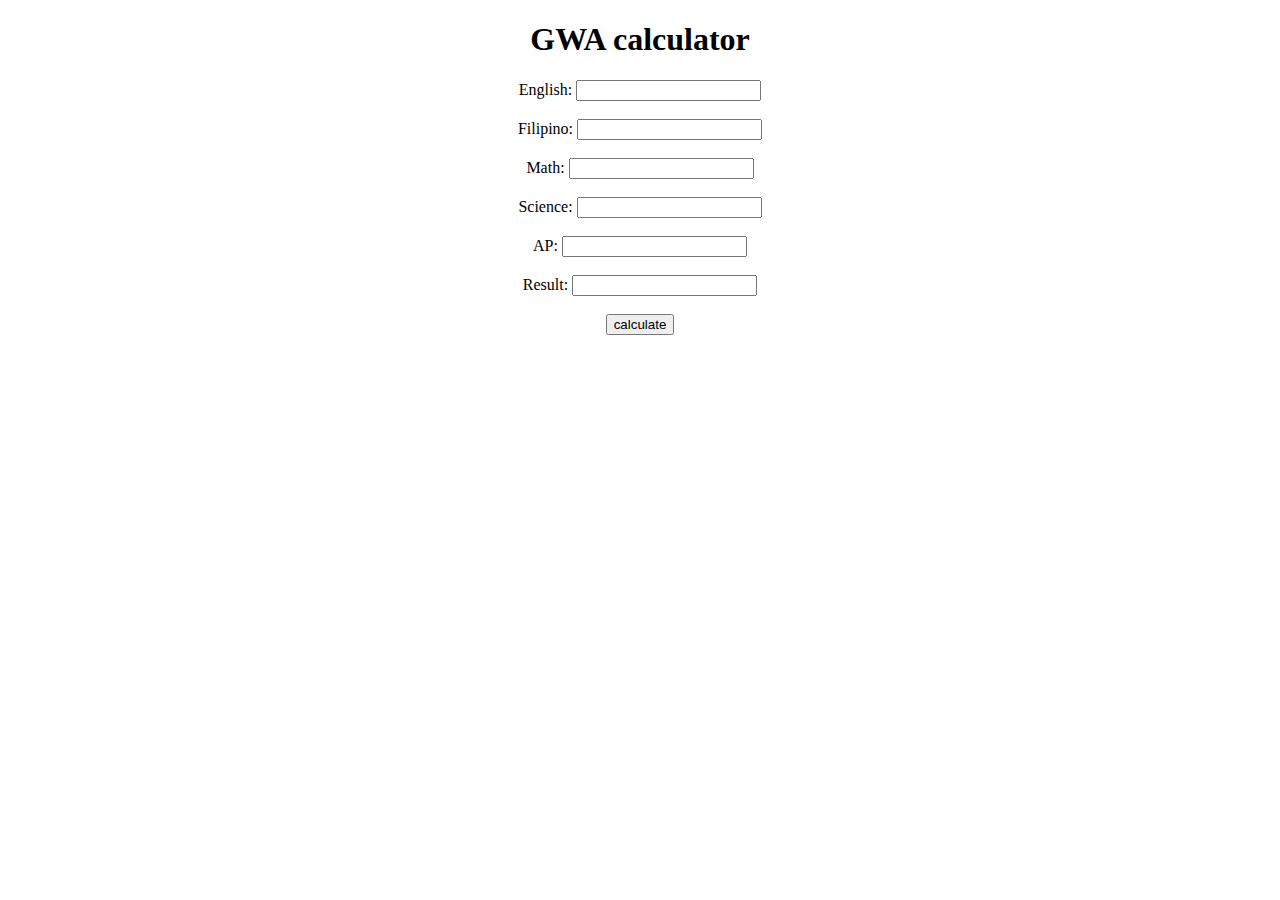
<file: Website project.html>
<!DOCTYPE html>
<html xmlns="http://www.w3.org/1999/xhtml">
  <head>
    <meta http-equiv="content-type" content="application/xhtml+xml; charset=utf-8" />
    <meta name="" content="">
    <title> this is a sample </title>
  </head>
  <body>
<script src="myscripts.js"></script>

     <h1><center>GWA calculator</center></h1>

<form name="form1">
<center>
  
  English:
  <input type="number" id="English"name="Eng"><br><br>

  Filipino:
  <input type="number" id="Fil" name="Fil"><br><br>
  
  Math:
  <input type="number" id="Math" name="Math"><br><br>
  
Science:
  <input type="number" id="Scie" name="Scie"><br><br>
  
  AP:
  <input type="number" id="AP" name="AP"><br><br>
 
 
 Result:
  <input type="number" id="Res" name="Res"><br><br>
 
  <input type="button" value="calculate"
  onclick="calculate()"> </center>
</form>
  </body>
</html>
</file>
